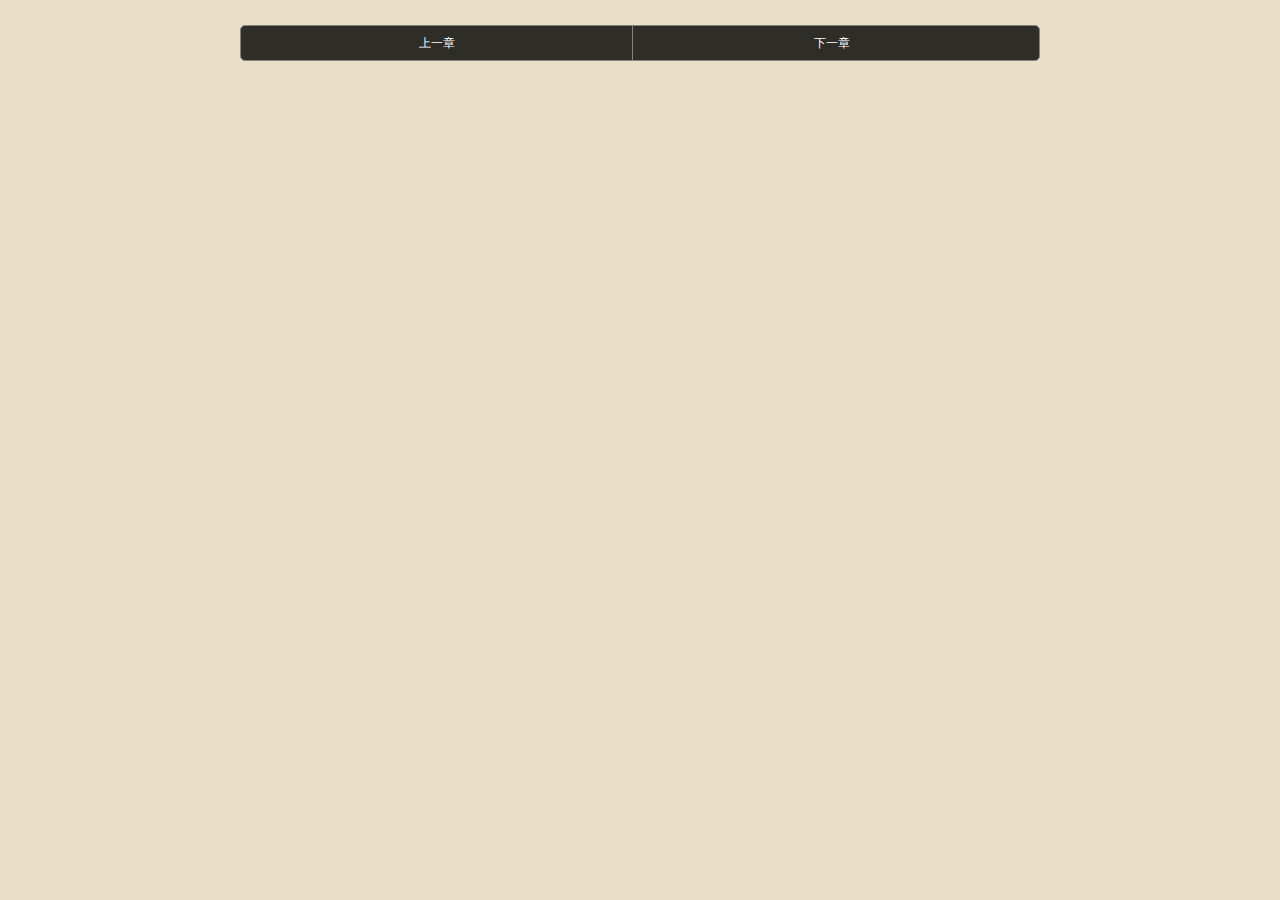
<file: index.html>
<!DOCTYPE html>
<html lang="en">
<head>
    <meta charset="UTF-8">
    <meta name="viewport" content="width=device-width,initial-scale=1.0,maximum-scale=1.0,user-scalable=1.0,minimal-ui">
    <meta name="format-detection" content="telephone=no">
    <title>web书城</title>
    <link rel="stylesheet" href="reset.css">
    <style>
        html{height: 100%;width: 100%;overflow-x: hidden;}
        body{text-align: left;width: 100%;overflow: hidden;background: #e9dfc7;}
        /*.container{position: relative;}*/
        .m-mask-mid{
            position: fixed;
            z-index: 103;
            width: 100%;
            height: 50%;
            top: 200px;
        }
        .m-content{
            font-size: 14px;
            color: #555;
            line-height: 31px;
            padding: 5px 10px;
        }
        .m-content h4{
            font-size: 20px;
            color: #c2aa9b;
            border-bottom: 1px solid #736357;
            letter-spacing: 2px;
            margin: 0 0 10px 0;
        }
        .m-content p{
            text-indent: 2em;
            margin: 0.5em 0;
            letter-spacing: 0px;
            line-height: 24px;
        }
        .m-button{
            width: 70%;
            max-width: 800px;
            padding: 5px;
            margin: 0 auto;
        }
        .tab{
            margin: 10px auto;
            height: 34px;
            line-height: 34px;
            border-radius: 5px;
            border: 1px solid #858382;
            font-size: 12px;
            background: rgba(0, 0, 0, 0.8);
        }
        .tab li{
            display: inline-block;
            width: 49%;
            border-right: 1px solid #858382;
            text-align: center;
            color: #fff;
        }
        .tab li:nth-child(2){
            border-right: none;
        }
        .top-nav{
            display: none;
            position: fixed;
            top: 0;
            height: 50px;
            width: 100%;
            z-index: 100;
            background: rgba(0, 0, 0, 0.7);
        }
        .top-nav .icon-back{
            position: absolute;
            left: 10px;
            top: 14px;
            width: 23px;
            height: 23px;
            background: url("[data-uri]");
            background-size: contain;
        }
        .top-nav .nav-title{
            position: absolute;
            top: 16px;
            left: 42px;
            color: #d5d5d6;
        }
        .footer-nav{
            display: none;
            position: fixed;
            left: 0;
            bottom: 0;
            width: 100%;
            height: 70px;
            line-height: 90px;
            text-align: center;
            background: rgba(0, 0, 0, 0.8);
        }
        .public-container{width: 80%;margin: 0 auto;}
        .footer-item{
            float: left;
            width: 33.3%;
            font-size: 12px;
            color: #d5d5d6;
        }
        .item-wrap{
            position: relative;
            width: 26px;
            margin: 0 auto;
        }
        .footer-item .menu-icon{
            position: absolute;
            left: 3px;
            top: 20px;
            width: 18px;
            height: 13px;
            background: url([data-uri]);
            background-size: contain;
        }
        .footer-item .font-icon{
            position: absolute;
            left: 3px;
            top: 20px;
            width: 20px;
            height: 13px;
        }
        .icon-bk{
            background: url([data-uri]);
            background-size: contain;
        }
        .current-bk{
            background: url([data-uri]);
            background-size: contain;
        }
        .item-day{display: block;}
        .item-night{display: none;}
        .footer-item .night-icon{
            position: absolute;
            left: 3px;
            top: 18px;
            width: 16px;
            height: 16px;
            background: url([data-uri]);
            background-size: contain;
        }
        .footer-item .day-icon{
            position: absolute;
            left: 3px;
            top: 18px;
            width: 19px;
            height: 18px;
            background: url([data-uri]);
            background-size: contain;
        }
        /*字体弹出层*/
        .nav-pannel{
            display: none;
            position: fixed;
            bottom: 70px;
            width: 100%;
            height: 135px;
            background: rgba(0, 0, 0, 0.8);
            color: #fff;
        }
        .nav-pannel .child-mod{
            padding: 8px 10px;
            margin: 20px;
        }
        .child-mod span{
            display: inline-block;
            padding-right: 20px;
            padding-right: 10px;
        }
        .child-mod button{
            border: 1px solid #8c8c8c;
            color: #fff;
            border-radius: 16px;
            padding: 5px 40px;
            background: #000;
            outline: none;
            margin-right: 10px;
        }
        .bk-container{
            position: relative;
            width: 28px;
            height: 28px;
            border-radius: 50%;
            display: inline-block;
            margin: 0px 5px;
            vertical-align: -10px;
        }
        .bk1{background: #fff;}
        .bk2{background: #2A2A2A;}
        .bk3{background: #e9dfc7;}
        .bk4{background: #769e4f;}
        .into-container{
            position: absolute;
            left: -2px;
            top: -2px;
            width: 30px;
            height: 30px;
            border-radius: 50%;
            border: 1px solid #555;
            display: inline-block;
            color: #000;
        }
        .radius-color{
            border-color: #ff5100;
        }
    </style>
</head>
<body>
<div id="root" class="container">
    <div class="m-mask">
        <div class="m-mask-mid" id="action"></div>
    </div>
    <div id="top_nav" class="top-nav">
        <div class="icon-back"></div>
        <div class="nav-title">返回书架</div>
    </div>
    <div id="fition_title"></div>
    <div id="fition_container" class="m-content">
    </div>
    <div class="m-button">
        <ul class="tab">
            <li id="pre">上一章</li>
            <li id="next">下一章</li>
        </ul>
    </div>

    <div id="font-container" class="nav-pannel ">
        <div class="child-mod">
            <span>字号</span>
            <button id="bigger">大</button>
            <button id="small">小</button>
        </div>
        <div class="child-mod" id="child-bk">
            <span>背景</span>
            <div class="bk-container bk1">
                <div class="into-container"></div>
            </div>
            <div class="bk-container bk2">
                <div class="into-container"></div>
            </div>
            <div class="bk-container bk3">
                <div class="into-container"></div>
            </div>
            <div class="bk-container bk4">
                <div class="into-container"></div>
            </div>
        </div>
    </div>
    <div id="footer-nav" class="footer-nav ">
        <div class="public-container">
            <div id="menu-control" class="menu-control footer-item">
                <div class="item-wrap">
                    <div class="menu-icon"></div>
                    <div class="menu-txt">目录</div>
                </div>
            </div>
            <div id="font-control" class="font-control footer-item">
                <div class="item-wrap">
                    <div class="font-icon icon-bk"></div>
                    <div class="font-txt">字号</div>
                </div>
            </div>
            <div id="night-control" class="night-control footer-item">
                <div class="item-wrap item-night">
                    <div class="night-icon"></div>
                    <div class="night-txt">夜间</div>
                </div>
                <div class="item-wrap item-day">
                    <div class="day-icon"></div>
                    <div class="night-txt">白天</div>
                </div>
            </div>
        </div>
    </div>
</div>

<script src="js/zepto.min.js"></script>
<script>
    window.jQuery = $;//将$指向zepto保证两个插件正常使用
</script>
<script src="js/jquery.base64.js"></script>
<script src="js/jquery.jsonp.js"></script>
<script>
    (function(){
        var Util = (function(){
            //封装localeStorage方法，同时添加前缀防止别人误操作，可以可能有重名
            var prefix = 'html5_reader_';
            var StorageGetter = function(key){
                return localStorage.getItem(prefix + key);
            }
            var StorageSetter = function(key, val){
                return localStorage.setItem(prefix + key, val);
            }
            //获取加密后的json数据
            var getJSONP = function(url, callback){
                return $.jsonp({
                    url:url,
                    cache:true,
                    callback:'duokan_fiction_chapter',//
                    success:function(result){//result为文件内容
                        var data = $.base64.decode(result);//解码取到的结果
                        var json = decodeURIComponent(escape(data));//转换成json
                        callback(json);
                    }
                })
            }
            return{
                getJSONP:getJSONP,
                StorageGetter:StorageGetter,
                StorageSetter:StorageSetter
            }
        })();
        var Dom = {
            top_nav:$('#top_nav'),
            footer_nav:$('#footer-nav'),
            font_container:$('#font-container'),
            font_control:$('#font-control'),
            night_control:$('#night-control')
        }
        var Rootcontainer = $('#fition_container');
        var defaultFontsize = parseInt(Util.StorageGetter('font-size'));
        if(!defaultFontsize){
            defaultFontsize = 14;
        }
        Rootcontainer.css('font-size', defaultFontsize);
        var readermodel;
        var readerUI;

        main();
        function main(){
            readermodel = ReaderModel();//实例化数据获取
            readerUI = ReadBaseFrame(Rootcontainer);//将获取的数据渲染页面
            readermodel.init(function(data){
                readerUI(data);
            });
            EventHandler();
        }

        function ReaderModel(){
            //实现和阅读器相关的数据交互的方法
            var Chapter_id;
            var Chapter_total;
            var init = function(UIcallback){//初始化函数
                getFictionInfo(function(){
                    getCurChapterContent(Chapter_id, function(data){
                        UIcallback && UIcallback(data);
                    })
                })
            }

            var getFictionInfo = function(callback){//获取章节信息
                $.get('data/chapter.json', function(data){//获取章节信息之后的回调
                    Chapter_id = Util.StorageGetter('last_chapter_id');
                    if(Chapter_id == null){
                        Chapter_id = data.chapters[1].chapter_id;
                    }
                    Chapter_total = data.chapters.length;
                    callback && callback();
                },'json');
            }
            var getCurChapterContent = function(chapter_id, callback){//获得章节内容
                $.get('data/data' + chapter_id + '.json', function(data){
                    if(data.result == 0){//等于0服务器状态ok
                        var url = data.jsonp;//跨域，jsonp（地址）
                        Util.getJSONP(url, function(data){
                            callback && callback(data);
                        });
                    }
                },'json');// $.get(url, data, callback, type)
            }
            var prevChapter = function(UIcallback){
                Chapter_id = parseInt(Chapter_id);
                if(Chapter_id == 0){
                    return;
                }
                Chapter_id -= 1;
                getCurChapterContent(Chapter_id, UIcallback);
                Util.StorageSetter('last_chapter_id', Chapter_id);
            }
            var nextChapter = function(UIcallback){
                Chapter_id = parseInt(Chapter_id);
                if(Chapter_id == Chapter_total){
                    return;
                }
                Chapter_id += 1;
                getCurChapterContent(Chapter_id, UIcallback);
                Util.StorageSetter('last_chapter_id', Chapter_id);
            }
            return{
                init: init,
                prevChapter:prevChapter,
                nextChapter:nextChapter
            }
        }

        function ReadBaseFrame(container){  //渲染ui的基本结构
            function parseChapterData(jsonData){
                //解析章节的数据，数据层获取数据结构在这一层进行遍历
                var jsonObj = JSON.parse(jsonData);
                var html = '<h4>' + jsonObj.t + '</h4>'
                for(var i=0;i<jsonObj.p.length;i++){
                    html += '<p>'+jsonObj.p[i]+'</p>';
                }
                return html;
            }
            return function(data){//指定容器，将html写入容器
                container.html(parseChapterData(data))//container实现html同时对数据进行解析
            }
        }

        function EventHandler(){
            //交互的事件绑定
            $('#action').click(function(){
                if(Dom.top_nav.css('display') == 'block'){
                    Dom.top_nav.hide();
                    Dom.footer_nav.hide();
                    Dom.font_container.hide();
                }else{
                    Dom.footer_nav.show();
                    Dom.top_nav.show();
                }
            })
            Dom.font_control.click(function(){
                if(Dom.font_container.css('display') == 'none'){
                    Dom.font_container.show();
                    $('.font-icon').removeClass('icon-bk');
                    $('.font-icon').addClass('current-bk');
                }else{
                    Dom.font_container.hide();
                    $('.font-icon').removeClass('current-bk');
                    $('.font-icon').addClass('icon-bk');
                }
            })
            Dom.night_control.click(function(){
                if($('.item-day').css('display') == 'block'){
                    $('.item-day').hide();
                    $('.item-night').show();
                    $('body').css('background', '#2A2A2A');
                    $('.m-content').css('color', '#ccc');
                }else{
                    $('.item-day').show();
                    $('.item-night').hide();
                    $('body').css('background', '#e9dfc7');
                    $('.m-content').css('color', '#555');
                }
            })
            $('#bigger').click(function(){
                if(defaultFontsize > 20){
                    return;
                }
                defaultFontsize += 1;
                Rootcontainer.css('font-size', defaultFontsize);
                Util.StorageSetter('font-size', defaultFontsize);
            })
            $('#small').click(function(){
                if(defaultFontsize < 12){
                    return;
                }
                defaultFontsize -= 1;
                Rootcontainer.css('font-size', defaultFontsize);
                Util.StorageSetter('font-size', defaultFontsize);
            })
            $('.bk-container.bk1').click(function(){
                $('body').css('background', $('.bk1').css('background'));
                $('.m-content').css('color', '#555');
            })
            $('.bk-container.bk2').click(function(){
                $('body').css('background', $('.bk2').css('background'));
                $('.m-content').css('color', '#ccc');
            })
            $('.bk-container.bk3').click(function(){
                $('body').css('background', $('.bk3').css('background'));
                $('.m-content').css('color', '#555');
            })
            $('.bk-container.bk4').click(function(){
                $('body').css('background', $('.bk4').css('background'));
                $('.m-content').css('color', '#E5E5E5');
            })
            $('#pre').click(function(){
                //获得上章节数据->把数据拿来做渲染
                readermodel.prevChapter(function(data){
                    readerUI(data)
                });
            })
            $('#next').click(function(){
                readermodel.nextChapter(function(data){
                    readerUI(data);
                });
            })

        }


    })();//闭包
</script>
</body>
</html>
</file>
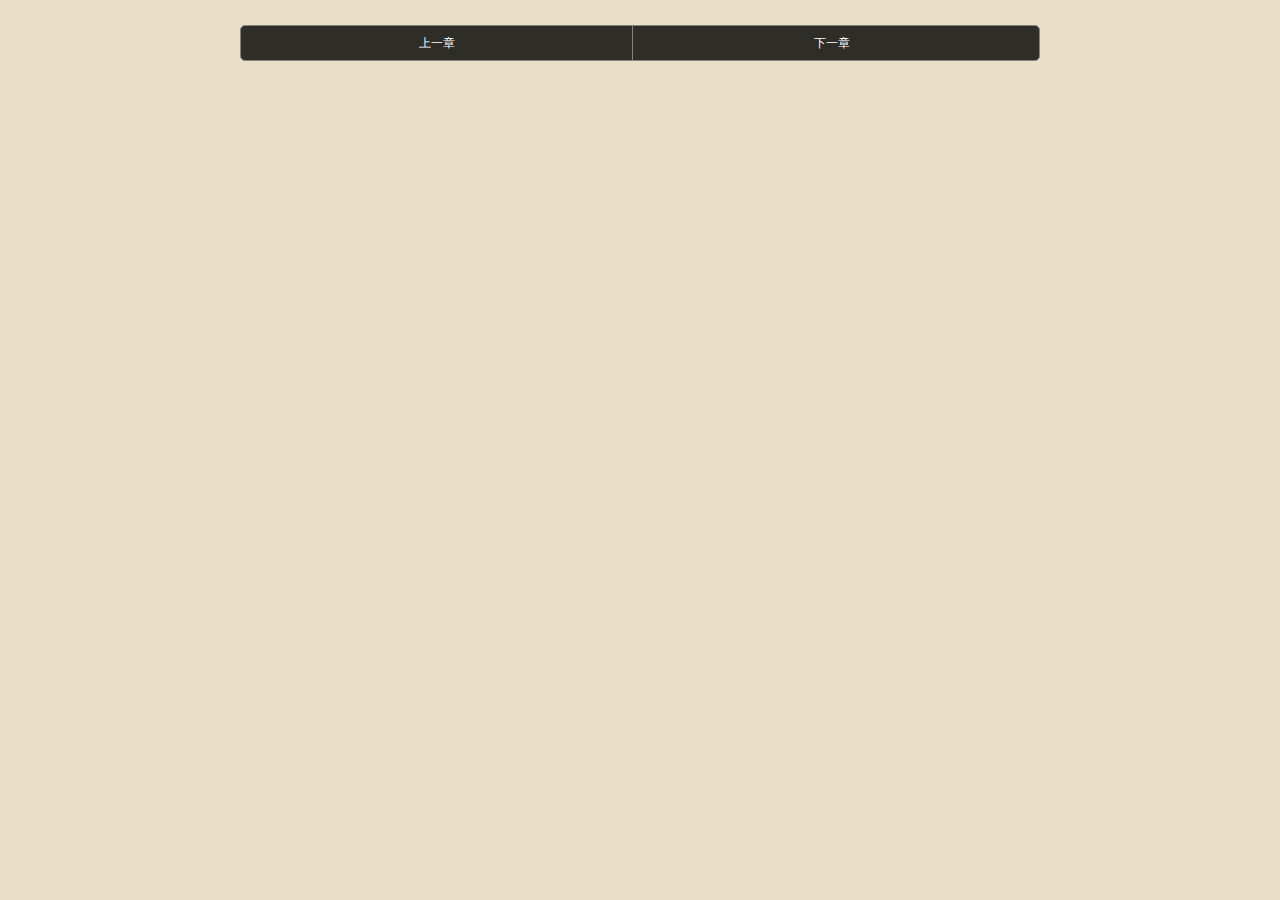
<file: reindex.html>
<!DOCTYPE html>
<html lang="en">
<head>
    <meta charset="UTF-8">
    <meta name="viewport" content="width=device-width,initial-scale=1.0,maximum-scale=1.0,user-scalable=1.0"/>
    <meta name="format-detection" content="telephone=no">
    <title>书城阅读器</title>
    <link rel="stylesheet" href="reset.css">
    <style>
        html{height: 100%;width: 100%;overflow-x: hidden;}
        body{text-align: left;width: 100%;overflow: hidden;background: #e9dfc7;}
        /*.container{position: relative;}*/
        .m-mask-mid{
            position: fixed;
            z-index: 103;
            width: 100%;
            height: 40%;
            top: 200px;
        }
        .m-content{
            font-size: 14px;
            color: #555;
            line-height: 31px;
            padding: 5px 10px;
        }
        .m-content h4{
            font-size: 20px;
            color: #c2aa9b;
            border-bottom: 1px solid #736357;
            letter-spacing: 2px;
            margin: 0 0 10px 0;
        }
        .m-content p{
            text-indent: 2em;
            margin: 0.5em 0;
            letter-spacing: 0px;
            line-height: 24px;
        }
        .m-button{
            width: 70%;
            max-width: 800px;
            padding: 5px;
            margin: 0 auto;
        }
        .tab{
            margin: 10px auto;
            height: 34px;
            line-height: 34px;
            border-radius: 5px;
            border: 1px solid #858382;
            font-size: 12px;
            background: rgba(0, 0, 0, 0.8);
        }
        .tab li{
            display: inline-block;
            width: 49%;
            border-right: 1px solid #858382;
            text-align: center;
            color: #fff;
        }
        .tab li:nth-child(2){
            border-right: none;
        }
        .top-nav{
            display: none;
            position: fixed;
            top: 0;
            height: 50px;
            width: 100%;
            z-index: 100;
            background: rgba(0, 0, 0, 0.7);
        }
        .top-nav .icon-back{
            position: absolute;
            left: 10px;
            top: 14px;
            width: 23px;
            height: 23px;
            background: url("[data-uri]");
            background-size: contain;
        }
        .top-nav .nav-title{
            position: absolute;
            top: 16px;
            left: 42px;
            color: #d5d5d6;
        }
        .footer-nav{
            display: none;
            position: fixed;
            left: 0;
            bottom: 0;
            width: 100%;
            height: 70px;
            line-height: 90px;
            text-align: center;
            background: rgba(0, 0, 0, 0.8);
        }
        .public-container{width: 80%;margin: 0 auto;}
        .footer-item{
            float: left;
            width: 33.3%;
            font-size: 12px;
            color: #d5d5d6;
        }
        .item-wrap{
            position: relative;
            width: 26px;
            margin: 0 auto;
        }
        .footer-item .menu-icon{
            position: absolute;
            left: 3px;
            top: 20px;
            width: 18px;
            height: 13px;
            background: url([data-uri]);
            background-size: contain;
        }
        .footer-item .font-icon{
            position: absolute;
            left: 3px;
            top: 20px;
            width: 20px;
            height: 13px;
        }
        .icon-bk{
            background: url([data-uri]);
            background-size: contain;
        }
        .current-bk{
            background: url([data-uri]);
            background-size: contain;
        }
        .item-day{display: block;}
        .item-night{display: none;}
        .footer-item .night-icon{
            position: absolute;
            left: 3px;
            top: 18px;
            width: 16px;
            height: 16px;
            background: url([data-uri]);
            background-size: contain;
        }
        .footer-item .day-icon{
            position: absolute;
            left: 3px;
            top: 18px;
            width: 19px;
            height: 18px;
            background: url([data-uri]);
            background-size: contain;
        }
        /*字体弹出层*/
        .nav-pannel{
            display: none;
            position: fixed;
            bottom: 70px;
            width: 100%;
            height: 135px;
            background: rgba(0, 0, 0, 0.8);
            color: #fff;
        }
        .nav-pannel .child-mod{
            padding: 8px 10px;
            margin: 20px;
        }
        .child-mod span{
            display: inline-block;
            padding-right: 20px;
            padding-right: 10px;
        }
        .child-mod button{
            border: 1px solid #8c8c8c;
            color: #fff;
            border-radius: 16px;
            padding: 5px 40px;
            background: #000;
            outline: none;
            margin-right: 10px;
        }
        .bk-container{
            position: relative;
            width: 28px;
            height: 28px;
            border-radius: 50%;
            display: inline-block;
            margin: 0px 5px;
            vertical-align: -10px;
        }
        .bk1{background: #fff;}
        .bk2{background: #2A2A2A;}
        .bk3{background: #e9dfc7;}
        .bk4{background: #769e4f;}
        .into-container{
            position: absolute;
            left: -2px;
            top: -2px;
            width: 30px;
            height: 30px;
            border-radius: 50%;
            border: 1px solid #555;
            display: inline-block;
            color: #000;
        }
        .radius-color{
            border-color: #ff5100;
        }
    </style>
</head>
<body>
<div id="root" class="container">
    <div class="m-mask">
        <div class="m-mask-mid" id="action"></div>
    </div>
    <div id="top_nav" class="top-nav">
        <div class="icon-back"></div>
        <div class="nav-title">返回书架</div>
    </div>
    <div id="fition_title"></div>
    <div id="fition_container" class="m-content">
        <!--<h4>lkajflajf</h4>-->
        <!--<p>奇偶垃圾发了附件撒了放假了撒娇弗利萨见覅撒娇佛拉</p>-->
        <!--<p>奇偶垃圾发了附件撒了放假了撒娇弗利萨见覅撒娇佛拉</p>-->
        <!--<p>奇偶垃圾发了附件撒了放假了撒娇弗利萨见覅撒娇佛拉</p>-->
        <!--<p>奇偶垃圾发了附件撒了放假了撒娇弗利萨见覅撒娇佛拉</p>-->
        <!--<p>奇偶垃圾发了附件撒了放假了撒娇弗利萨见覅撒娇佛拉</p>-->
        <!--<p>奇偶垃圾发了附件撒了放假了撒娇弗利萨见覅撒娇佛拉</p>-->
        <!--<p>奇偶垃圾发了附件撒了放假了撒娇弗利萨见覅撒娇佛拉</p>-->
        <!--<p>奇偶垃圾发了附件撒了放假了撒娇弗利萨见覅撒娇佛拉</p>-->
    </div>
    <div class="m-button">
        <ul class="tab">
            <li id="pre">上一章</li>
            <li id="next">下一章</li>
        </ul>
    </div>

    <div id="font-container" class="nav-pannel ">
        <div class="child-mod">
            <span>字号</span>
            <button id="bigger">大</button>
            <button id="small">小</button>
        </div>
        <div class="child-mod" id="child-bk">
            <span>背景</span>
            <div class="bk-container bk1">
                <div class="into-container"></div>
            </div>
            <div class="bk-container bk2">
                <div class="into-container"></div>
            </div>
            <div class="bk-container bk3">
                <div class="into-container"></div>
            </div>
            <div class="bk-container bk4">
                <div class="into-container"></div>
            </div>
        </div>
    </div>
    <div id="footer-nav" class="footer-nav ">
        <div class="public-container">
            <div id="menu-control" class="menu-control footer-item">
                <div class="item-wrap">
                    <div class="menu-icon"></div>
                    <div class="menu-txt">目录</div>
                </div>
            </div>
            <div id="font-control" class="font-control footer-item">
                <div class="item-wrap">
                    <div class="font-icon icon-bk"></div>
                    <div class="font-txt">字号</div>
                </div>
            </div>
            <div id="night-control" class="night-control footer-item">
                <div class="item-wrap item-night">
                    <div class="night-icon"></div>
                    <div class="night-txt">夜间</div>
                </div>
                <div class="item-wrap item-day">
                    <div class="day-icon"></div>
                    <div class="night-txt">白天</div>
                </div>
            </div>
        </div>
    </div>
</div>

<script src="js/zepto.min.js"></script>
<script>
    window.jQuery = $;//将$指向zepto保证两个插件正常使用
</script>
<script src="js/jquery.base64.js"></script>
<script src="js/jquery.jsonp.js"></script>
<script>
    (function(){
        var Util = (function(){
            var prefix = 'html5_read_';
            var LocalGetter = function(key){
                return localStorage.getItem(prefix + key);
            }
            var LocalSetter = function(key, val){
                return localStorage.setItem(prefix + key, val);
            }
            var getJsonp = function(url, callback){
                return $.jsonp({
                    url:url,
                    cache:true,
                    callback:'duokan_fiction_chapter',//这儿的callback是jsonp的信息头部
                    success:function(result){
                        var data = $.base64.decode(result);//解析取到的结果
                        var json = decodeURIComponent(escape(data));//转换成json数据格式
                        callback(json);
                    }
                })
            }
            return {
                getJsonp:getJsonp,
                LoaclGetter:LocalGetter,
                LocalSetter:LocalSetter
            }
        })();
        var Dom = {
            top_nav:$('#top_nav'),
            footer_nav:$('#footer-nav'),
            font_container:$('#font-container')
        }
        var rootContainer = $('#fition_container');
        var defaultFontsize = parseInt(Util.LoaclGetter('font-size'));
        if(!defaultFontsize){
            defaultFontsize = 14;
        }
        rootContainer.css('font-size', defaultFontsize);
        var readermodel, readerui;

        remain();
        function remain(){
            readermodel = Readerdata();//实例化数据读取
            readerui = ReaderFrame(rootContainer);
            readermodel.init(function(data){
                readerui(data);
            })
            EventListener();
        }

        function Readerdata(){//获取数据层的数据
            var Chapter_id;
            var ChapterTotal;
            var init = function(Uicallback){//初始化函数
                getFitionInfo(function(){
                    getcurChapterContent(Chapter_id, function(data){
                        Uicallback && Uicallback(data);
                    })
                })
            }
            var getFitionInfo = function(callback){//获取章节信息
                $.get('data/chapter.json',function(data){
                    Chapter_id = Util.LoaclGetter('last_chapter_id');
                    if(Chapter_id == null){
                        Chapter_id = data.chapters[1].chapter_id;
                    }
                    ChapterTotal = data.chapters.length;
                    callback && callback();
                },'json');
            }

            var getcurChapterContent = function(chapter_id, callback){//根据章节来获取章节具体内容
                $.get('data/data'+ chapter_id + '.json', function(data){
                    if(data.result == 0){//连接成功
                        var url = data.jsonp;//跨域jsonp的地址
                        Util.getJsonp(url, function(data){
                            callback && callback(data);
                        })
                    }
                }, 'json');
            }

            var prevChapter = function(uicalllback){
                Chapter_id = parseInt(Chapter_id);
                if(Chapter_id == 0){
                    return;
                }
                Chapter_id -= 1;
                getcurChapterContent(Chapter_id, uicalllback);
                Util.LocalSetter('last_chapter_id', Chapter_id);
            }

            var nextChapter = function(uicallback){
                Chapter_id = parseInt(Chapter_id);
                if(Chapter_id == ChapterTotal){
                    return;
                }
                Chapter_id += 1;
                getcurChapterContent(Chapter_id, uicallback);
                Util.LocalSetter('last_chapter_id', Chapter_id);
            }

            return{
                init:init,
                prevChapter:prevChapter,
                nextChapter:nextChapter
            }

        }

        function ReaderFrame(container){//渲染ui的基本结构
            function parseChapterData(jsonpData){//解析章节的数据，数据层获取数据结构。在ui层进行遍历
                var jsonObj = JSON.parse(jsonpData);//将数据层传递进来的数据转成json对象
                var html = '<h4>' + jsonObj.t + '</h4>'
                for(var i=0;i<jsonObj.p.length;i++){
                    html += '<p>' + jsonObj.p[i] + '</p>';
                }
                return html;
            }
            return function(data){//指定容器，将html加入其中
                container.html(parseChapterData(data));//容器实现html，同时对数据进行解析
            }
        }

        function EventListener(){
            $('#action').click(function(){
                if(Dom.top_nav.css('display') == 'none'){
                    Dom.top_nav.show();
                    Dom.footer_nav.show();
                }else{
                    Dom.top_nav.hide();
                    Dom.footer_nav.hide();
                    Dom.font_container.hide();
                    $('.font-icon').removeClass('current-bk');}
            });
            $('#font-control').click(function(){
                if(Dom.font_container.css('display') == 'none'){
                    Dom.font_container.show();
                    $('.font-icon').addClass('current-bk');
                }else{
                    Dom.font_container.hide();
                    $('.font-icon').removeClass('current-bk');
                }
            });
            $('#night-control').click(function(){
                if($('.item-day').css('display') == 'block'){
                    $('.item-day').hide();
                    $('.item-night').show();
                    $('#fition_container').css('color', '#fafafa');
                    $('.bk-container>.into-container').css('border-color', '#555');
                    $('.bk2>.into-container').css('border-color', '#fa5100');
                    $('body').css('background', '#2a2a2a');
                    rootContainer.css('color', '#fafafa');
                }else{
                    $('.item-day').show();
                    $('.item-night').hide();
                    $('#fition_container').css('color', '#555');
                    $('.bk-container>.into-container').css('border-color', '#555');
                    $('.bk3>.into-container').css('border-color', '#fa5100');
                    $('body').css('background', '#e9dfc7');
                    rootContainer.css('color', '#555');
                }
            });
            $('#bigger').click(function(){
                defaultFontsize += 1;
                if(defaultFontsize > 20){
                    defaultFontsize = 20;
                }
                rootContainer.css('font-size', defaultFontsize);
                Util.LocalSetter('font-size', defaultFontsize);
            });
            $('#small').click(function(){
                defaultFontsize -= 1;
                if(defaultFontsize < 12){
                    defaultFontsize = 12;
                }
                rootContainer.css('font-size', defaultFontsize);
                Util.LocalSetter('font-size', defaultFontsize);
            });
            $('.bk1').click(function(){
                $('.bk-container>.into-container').css('border-color', '#555');
                $('.bk1>.into-container').css('border-color', '#fa5100');
                $('body').css('background', '#e9dfc7');
                rootContainer.css('color', '#555');
                $('body').css('background', '#fff');
                rootContainer.css('color', '#444');
            })
            $('.bk2').click(function(){
                $('.bk-container>.into-container').css('border-color', '#555');
                $('.bk2>.into-container').css('border-color', '#fa5100');
                $('body').css('background', '#2a2a2a');
                rootContainer.css('color', '#fafafa');
            })
            $('.bk3').click(function(){
                $('.bk-container>.into-container').css('border-color', '#555');
                $('.bk3>.into-container').css('border-color', '#fa5100');
                $('body').css('background', '#e9dfc7');
                rootContainer.css('color', '#555');
            })
            $('.bk4').click(function(){
                $('.bk-container>.into-container').css('border-color', '#555');
                $('.bk4>.into-container').css('border-color', '#fa5100');
                $('body').css('background', '#769e4f');
                rootContainer.css('color', '#ccc');
            })
            $('#pre').click(function(){//获取上一个章节的数据然后readerui进行渲染
                readermodel.prevChapter(function(data){
                    readerui(data);
                })
            });
            $('#next').click(function(){
                readermodel.nextChapter(function(data){
                    readerui(data);
                })
            });


        }






    })();
</script>
</body>
</html>
</file>
